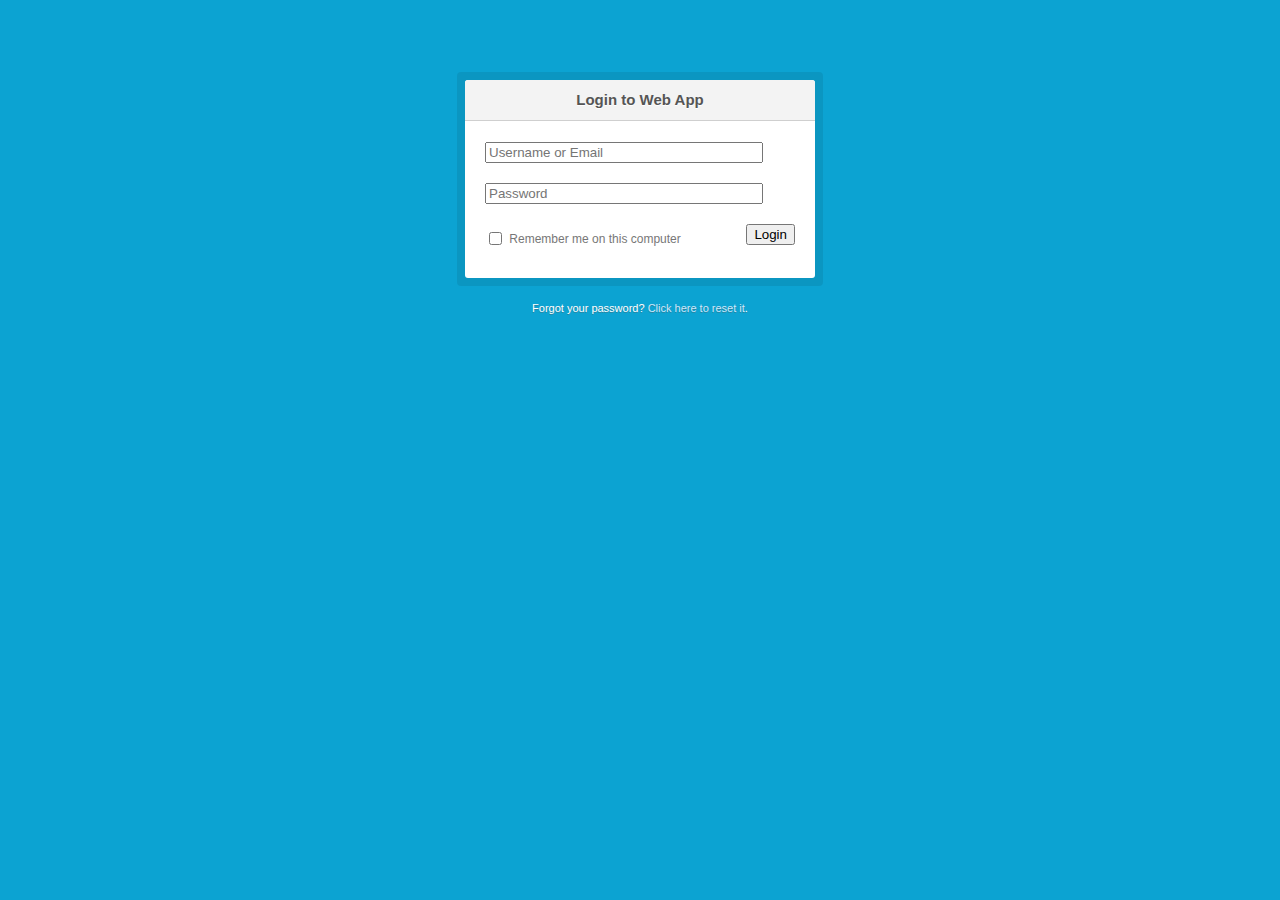
<file: index.html>
<html ng-app="myApp">
    <head lang="en">
        <meta charset="utf-8">
        <title> Login form </title>  
        <link rel="stylesheet" type="text/css" href="./css/main.css" />
       
		<script type="text/javascript" src="./lib/jquery-1.9.1.js"></script>
        <script type="text/javascript" src="./lib/angular.js"></script>
		<script type="text/javascript" src="./lib/angular-route.js"></script>

		<script type="text/javascript" src="./app/app.js"></script>
        <script type="text/javascript" src="./app/controllers/loginController.js"></script>
		<script type="text/javascript" src="./app/directives/loginButton.js"></script>

    </head>
    <body ng-controller="loginController">
      <div class="header">
      
     </div>
     <div class="container">
      <div ng-view=""></div>
     </div>
    <div class="footer">
      <div class="container">
      </div>
    </div>   
  </body>
</html>
</file>
<file: css/main.css>
/* line 1, ../../app/styles/login.scss */
body {
  font: 13px/20px 'Lucida Grande', Tahoma, Verdana, sans-serif;
  color: #404040;
  background: #0ca3d2;
}

/* line 7, ../../app/styles/login.scss */
.container {
  margin: 80px auto;
  width: 640px;
}

/* line 12, ../../app/styles/login.scss */
.login {
  position: relative;
  margin: 0 auto;
  padding: 20px 20px 20px;
  width: 310px;
  background: white;
  border-radius: 3px;
  box-shadow: 0, 1px #f5f5f5;
}
/* line 21, ../../app/styles/login.scss */
.login:before {
  content: '';
  position: absolute;
  top: -8px;
  right: -8px;
  bottom: -8px;
  left: -8px;
  z-index: -1;
  background: rgba(0, 0, 0, 0.08);
  border-radius: 4px;
}
/* line 30, ../../app/styles/login.scss */
.login h1 {
  margin: -20px -20px 21px;
  line-height: 40px;
  font-size: 15px;
  font-weight: bold;
  color: #555;
  text-align: center;
  text-shadow: 0 1px white;
  background: #f3f3f3;
  border-bottom: 1px solid #cfcfcf;
  border-radius: 3px 3px 0 0;
  linear-gradient: top, whiteffd, #eef2f5;
  box-shadow: 0, 1px #f5f5f5;
}
/* line 45, ../../app/styles/login.scss */
.login p {
  margin: 20px 0 0;
}
/* line 46, ../../app/styles/login.scss */
.login p:first-child {
  margin-top: 0;
}
/* line 48, ../../app/styles/login.scss */
.login input[type=text], .login input[type=password] {
  width: 278px;
}
/* line 50, ../../app/styles/login.scss */
.login p.remember_me {
  float: left;
  line-height: 31px;
}
/* line 54, ../../app/styles/login.scss */
.login p.remember_me label {
  font-size: 12px;
  color: #777;
  cursor: pointer;
}
/* line 60, ../../app/styles/login.scss */
.login p.remember_me input {
  position: relative;
  bottom: 1px;
  margin-right: 4px;
  vertical-align: middle;
}
/* line 68, ../../app/styles/login.scss */
.login p.submit {
  text-align: right;
}

/* line 70, ../../app/styles/login.scss */
.login-help {
  margin: 20px 0;
  font-size: 11px;
  color: white;
  text-align: center;
  text-shadow: 0 1px #2a85a1;
}
/* line 77, ../../app/styles/login.scss */
.login-help a {
  color: #cce7fa;
  text-decoration: none;
}
/* line 81, ../../app/styles/login.scss */
.login-help a:hover {
  text-decoration: underline;
}

.login-button {
	background-color: #00ff00;
	
}
</file>
